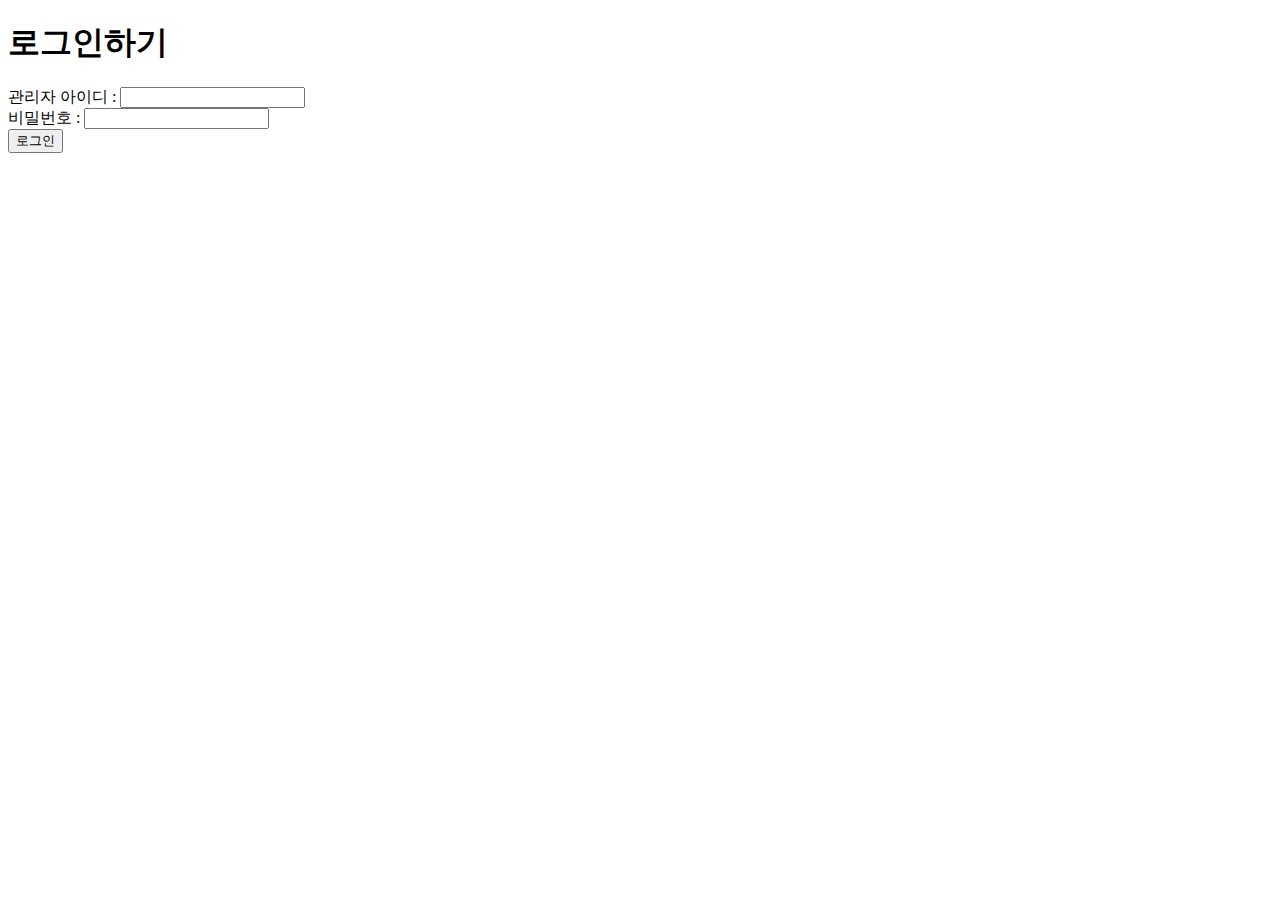
<file: semi_project/src/main/resources/static/index.html>
<!DOCTYPE html>
<html xmlns:th="http://www.thymeleaf.org">
<head>
    <meta charset="UTF-8">
    <title>Index</title>
</head>
<body>
    <h1>로그인하기</h1>
    <form action="/login/adminLogin" method="post">
        관리자 아이디 : <input type="text" id="id" name="adminId"/> <br>
        비밀번호 : <input type="password" id="pass" name="adminPass"/> <br>
        <input type="submit" value="로그인"/>
    </form>

</body>
</html>
</file>
